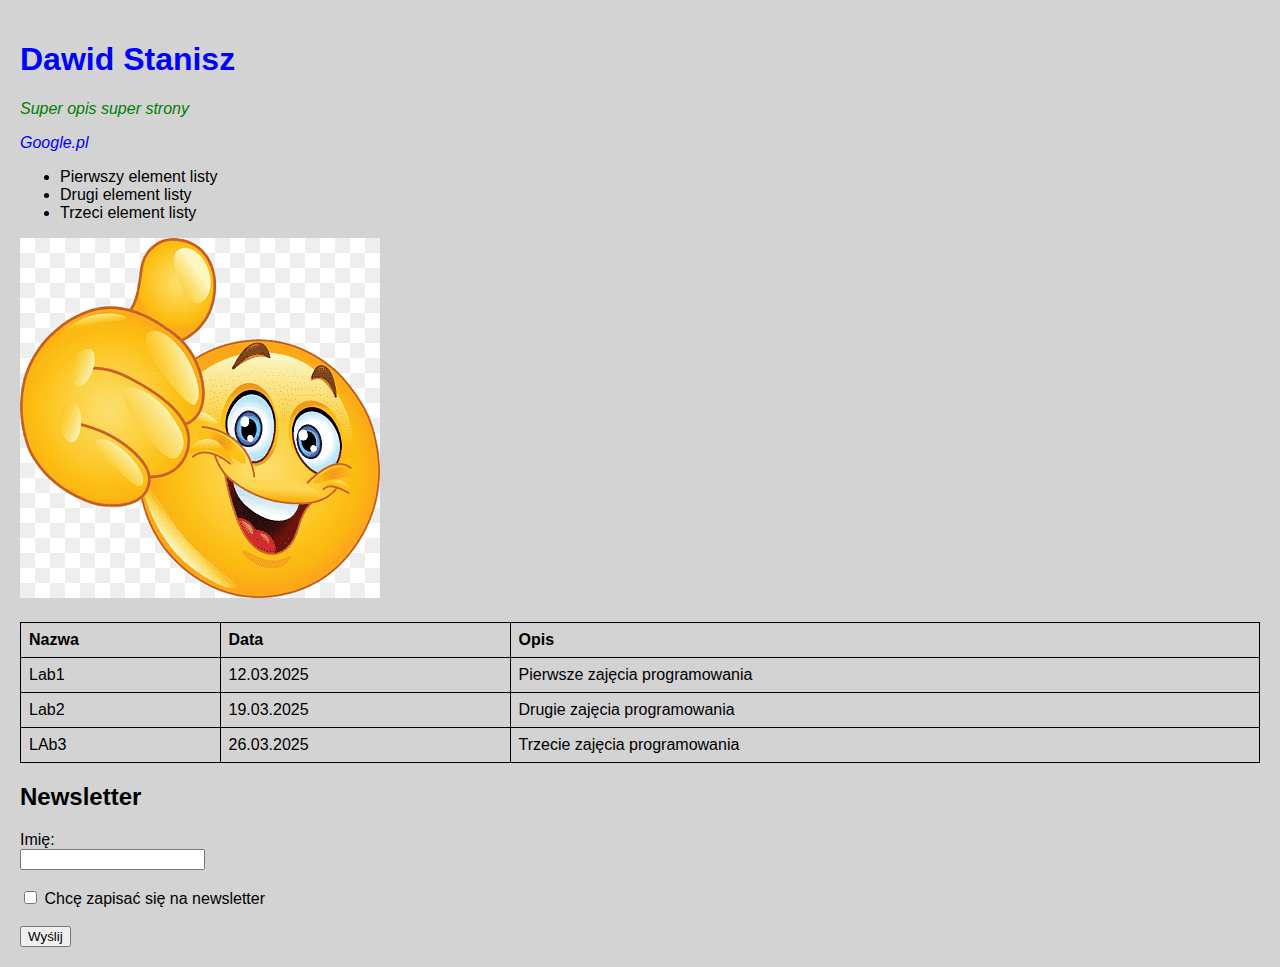
<file: Lab2/index.html>
<!DOCTYPE html>
<html lang="pl">
<head>
    <meta charset="UTF-8">
    <meta name="viewport" content="width=device-width, initial-scale=1.0">
    <title>Moja Strona</title>
    <link rel="stylesheet" href="style.css">
</head>
<body>
    <header>
        <h1>Dawid Stanisz</h1>
    </header>
    
    <main>
        <p>
            Super opis super strony
        </p>
        <p>
            <a href="https://www.google.pl/" target="_blank">Google.pl</a>
        </p>

        <ul>
            <li>Pierwszy element listy</li>
            <li>Drugi element listy</li>
            <li>Trzeci element listy</li>
        </ul>

        <img src="like.png" alt="like">

        <table>
            <thead>
                <tr>
                    <th>Nazwa</th>
                    <th>Data</th>
                    <th>Opis</th>
                </tr>
            </thead>
            <tbody>
                <tr>
                    <td>Lab1</td>
                    <td>12.03.2025</td>
                    <td>Pierwsze zajęcia programowania</td>
                </tr>
                <tr>
                    <td>Lab2</td>
                    <td>19.03.2025</td>
                    <td>Drugie zajęcia programowania</td>
                </tr>
                <tr>
                    <td>LAb3</td>
                    <td>26.03.2025</td>
                    <td>Trzecie zajęcia programowania</td>
                </tr>
            </tbody>
        </table>

        <h2>Newsletter</h2>
        <form action="/submit-form" method="post">
            <label for="name">Imię:</label><br>
            <input type="text" id="name" name="name" required><br><br>

            <input type="checkbox" id="newsletter" name="newsletter">
            <label for="newsletter">Chcę zapisać się na newsletter</label><br><br>

            <button type="submit">Wyślij</button>
        </form>
    </main>
</body>
</html>
</file>
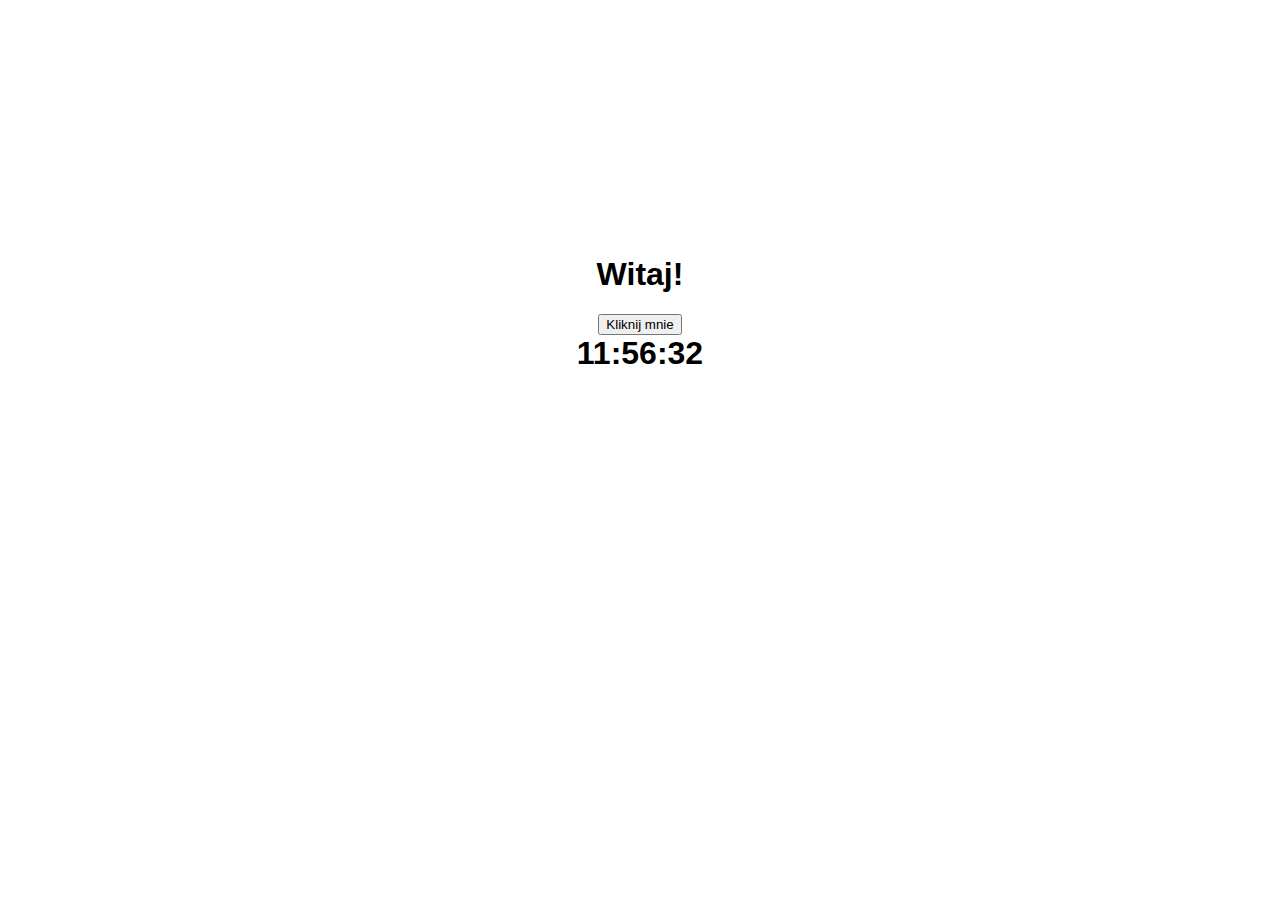
<file: Lab3/index.html>
<!DOCTYPE html>
<html>
<head>
    <meta charset="UTF-8">
    <title>Moja strona</title>
    <meta name="viewport" content="width=device-width, initial-scale=1.0">
    <link rel="stylesheet" href="style.css">
    <script src="skrypt.js"></script>
    <script src="z2_skrypt.js"></script>
    <script src="z3_skrypt.js"></script>
    
</head>
<body>
    <h1 id="tekst">Witaj!</h1>
    <button onclick="zmienTekst()">Kliknij mnie</button>
    <div id="clock">
        
        <script src="z4_skrypt.js"></script>
    </div>
</body>
</html>
</file>
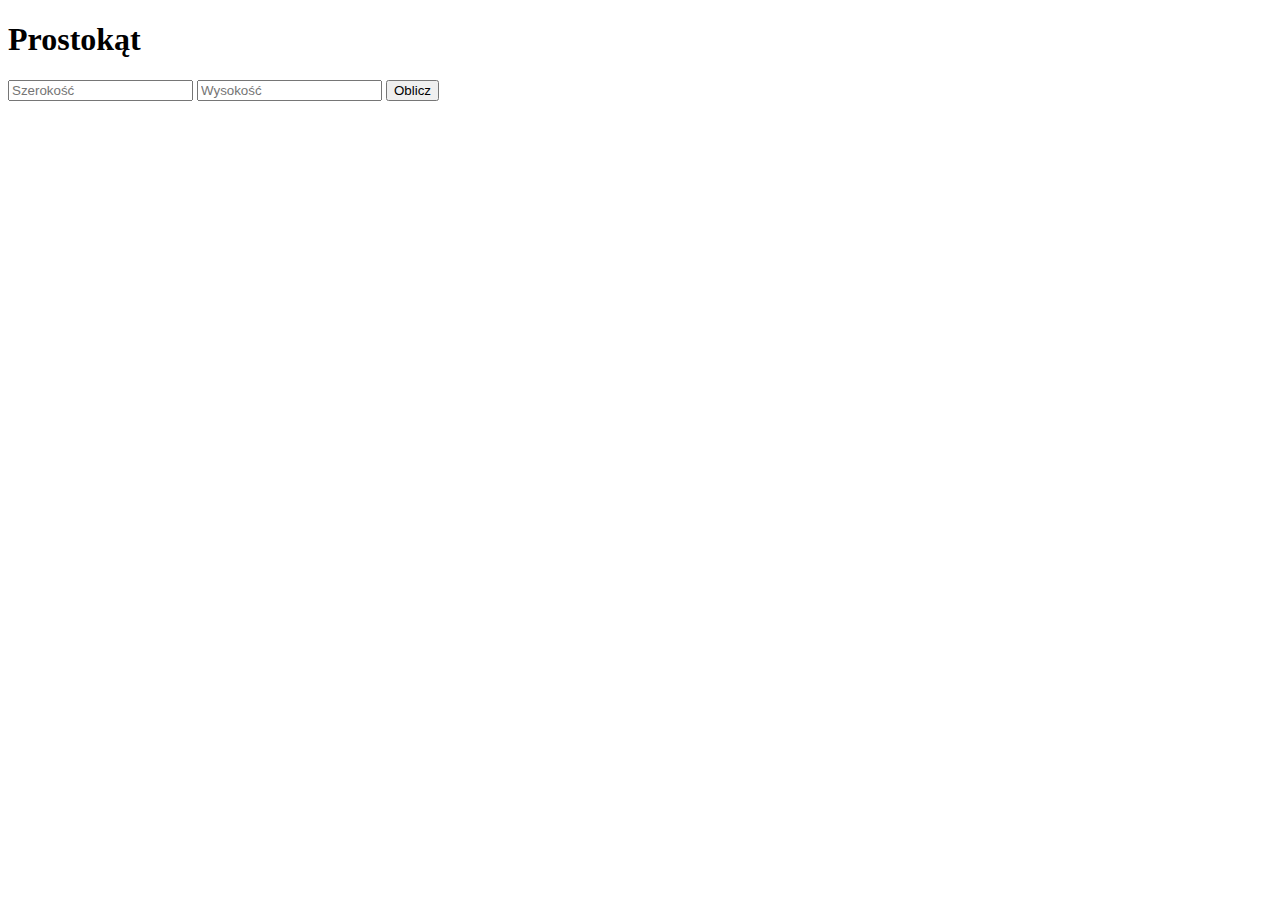
<file: Lab4/zad6.html>
<!DOCTYPE html>
<html lang="pl">
<head>
  <meta charset="UTF-8">
  <meta name="viewport" content="width=device-width, initial-scale=1.0">
  <title>Prostokąt</title>
</head>
<body>
  <h1>Prostokąt</h1>
  <input type="number" id="szerokosc" placeholder="Szerokość">
  <input type="number" id="wysokosc" placeholder="Wysokość">
  <button onclick="utworzProstokat()">Oblicz</button>
  <p id="wyniki"></p>
  <script src="zad5.js"></script>
</body>
</html>
</file>
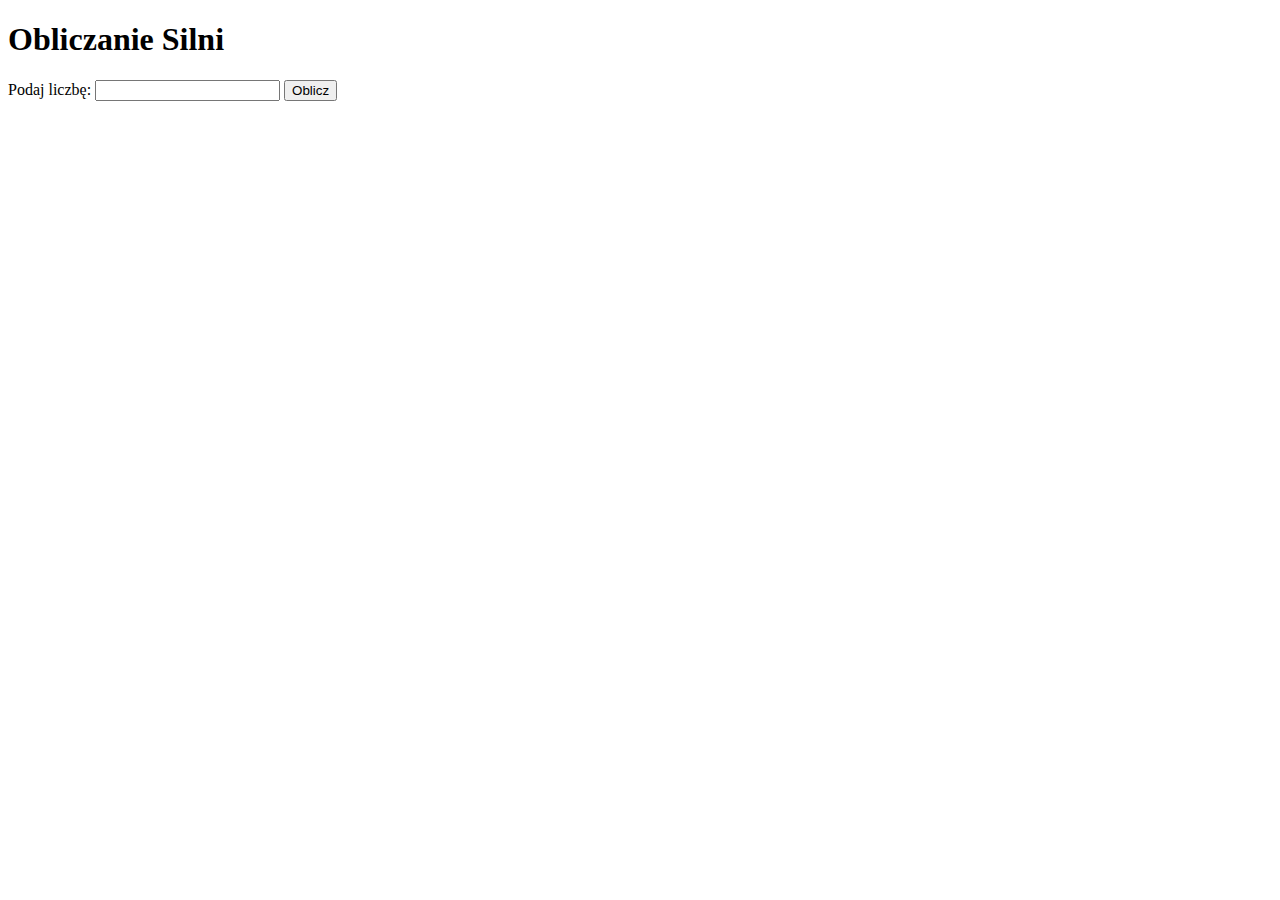
<file: Lab6/zad1.html>
<!DOCTYPE html>
<html>

<head>

</head>

<body>
    <h1>Obliczanie Silni</h1>
    <label for="liczba">Podaj liczbę:</label>
    <input type="number" id="liczba" min="0">
    <button onclick="obliczSilnie()">Oblicz</button>
    <div id="wynik"></div>

    <script>
        function silnia(n) {
            if (n < 0) {
                return undefined;
            }
            if (n === 0 || n === 1) {
                return 1;
            }
            return n * silnia(n - 1);
        }

        function obliczSilnie() {
            const liczba = document.getElementById("liczba").value;
            const wynikElement = document.getElementById("wynik");

            if (liczba === "" || liczba < 0) {
                wynikElement.textContent = "Podaj poprawną liczbę!";
                return;
            }

            const wynik = silnia(parseInt(liczba));
            wynikElement.textContent = `Silnia ${liczba} wynosi ${wynik}`;
        }

    </script>


</body>

</html>
</file>
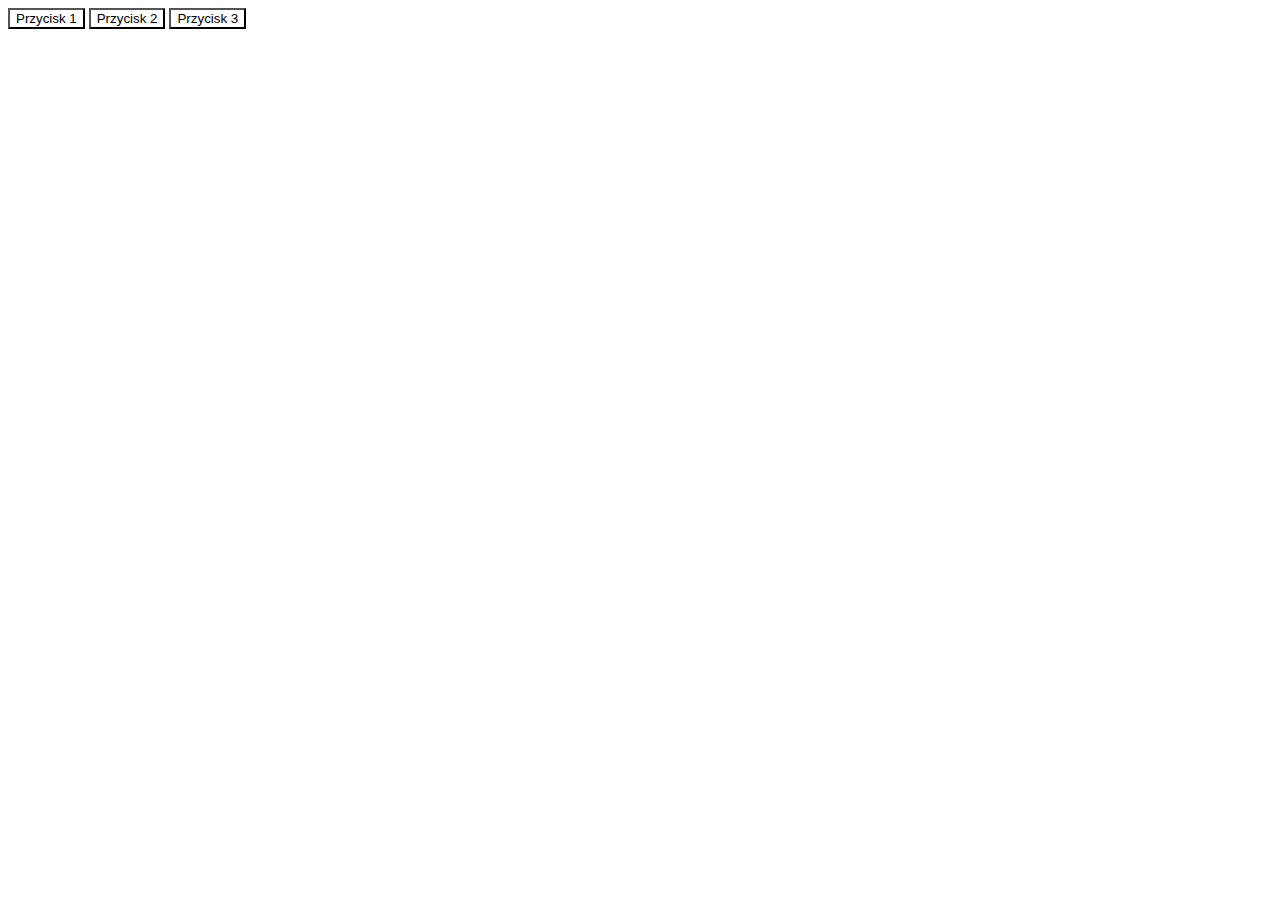
<file: Lab6/zad2.html>
<!DOCTYPE html>
<html>

<head>
    <style>
        button {
            background-color: white;
        }
        .active {
            background-color: red;
        }
    </style>
</head>

<body>
    <button onclick="zmienKolor(this)">Przycisk 1</button>
    <button onclick="zmienKolor(this)">Przycisk 2</button>
    <button onclick="zmienKolor(this)">Przycisk 3</button>

    <script>
        function zmienKolor(kliknietyPrzycisk) {
            const przyciski = document.querySelectorAll("button");

            przyciski.forEach(przycisk => przycisk.classList.remove("active"));

            kliknietyPrzycisk.classList.add("active");
        }
    </script>

</body>

</html>
</file>
<file: Lab6/zad4.html>
<!DOCTYPE html>
<html>

<head>
    <style>
        button {
            background-color: white;
        }
    </style>
</head>

<body>

    <input type="text" id="tekst">
    <button onclick="dodajDoListy()">Dodaj element</button>
    <ul id="lista"></ul>

    <script>
        function dodajDoListy() {
            const tekst = document.getElementById("tekst").value;
            const lista = document.getElementById("lista");

           
            const nowyElement = document.createElement("li");
            nowyElement.textContent = tekst;
            lista.appendChild(nowyElement);

            document.getElementById("tekst").value = "";
        }
    </script>

</body>

</html>
</file>
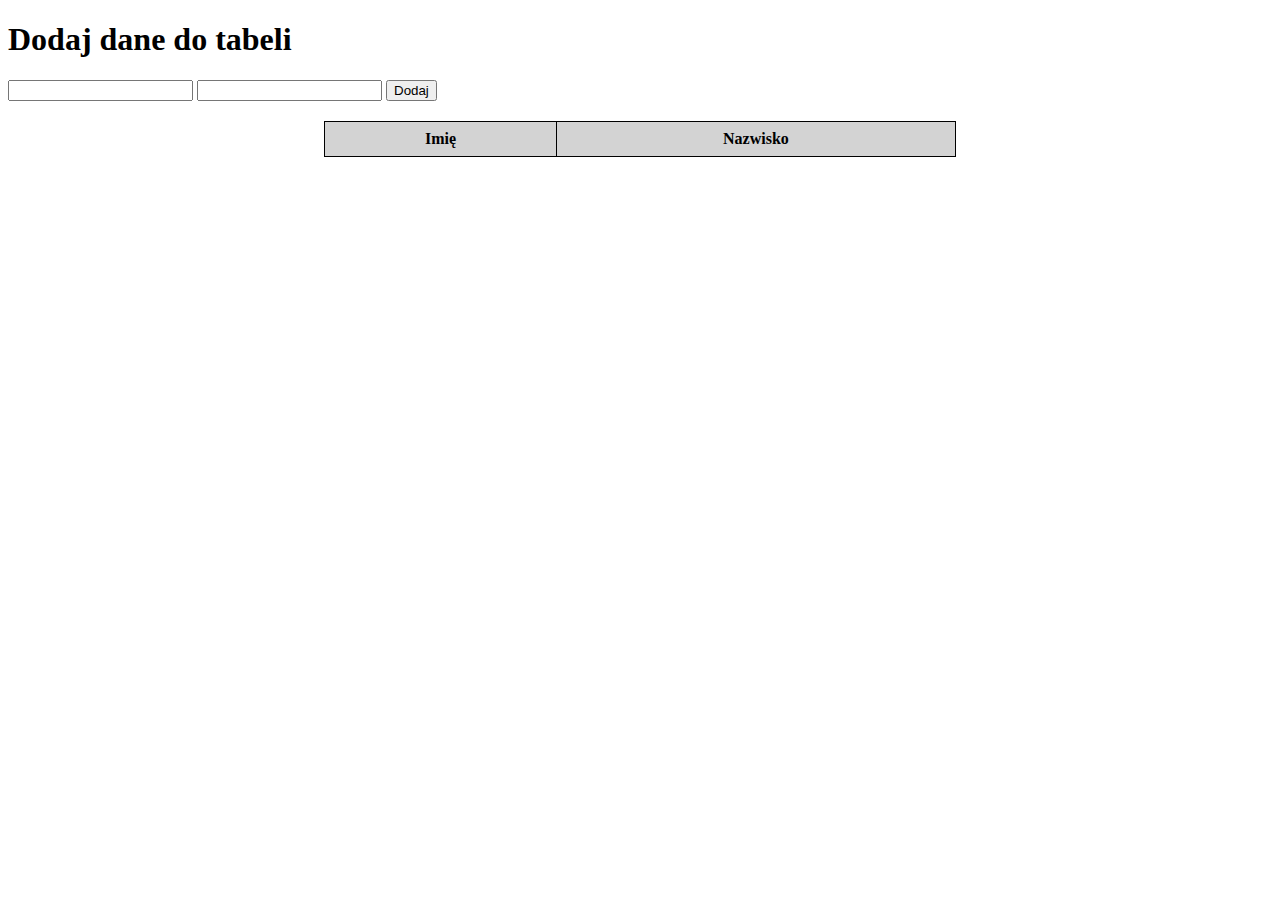
<file: Lab6/zad5.html>
<!DOCTYPE html>
<html>

<head>

</head>
<style>
    table {
        margin: 20px auto;
        border-collapse: collapse;
        width: 50%;
    }

    th,
    td {
        border: 1px solid black;
        padding: 8px;
        text-align: center;
    }

    th {
        background-color: lightgray;
    }
</style>

<body>
    <h1>Dodaj dane do tabeli</h1>
    <input type="text" id="imie">
    <input type="text" id="nazwisko">
    <button onclick="dodajDoTabeli()">Dodaj</button>

    <table>
        <thead>
            <tr>
                <th>Imię</th>
                <th>Nazwisko</th>
            </tr>
        </thead>
        <tbody id="tabela">
        </tbody>
    </table>
    <script>
        function dodajDoTabeli() {
            const imie = document.getElementById("imie").value;
            const nazwisko = document.getElementById("nazwisko").value;
            const tabela = document.getElementById("tabela");

            if (imie.trim() === "" || nazwisko.trim() === "") {
                alert();
                return;
            }

            const nowyWiersz = document.createElement("tr");
            nowyWiersz.innerHTML = `<td>${imie}</td><td>${nazwisko}</td>`;
            tabela.appendChild(nowyWiersz);

            document.getElementById("imie").value = "";
            document.getElementById("nazwisko").value = "";
        }
    </script>

</body>

</html>
</file>
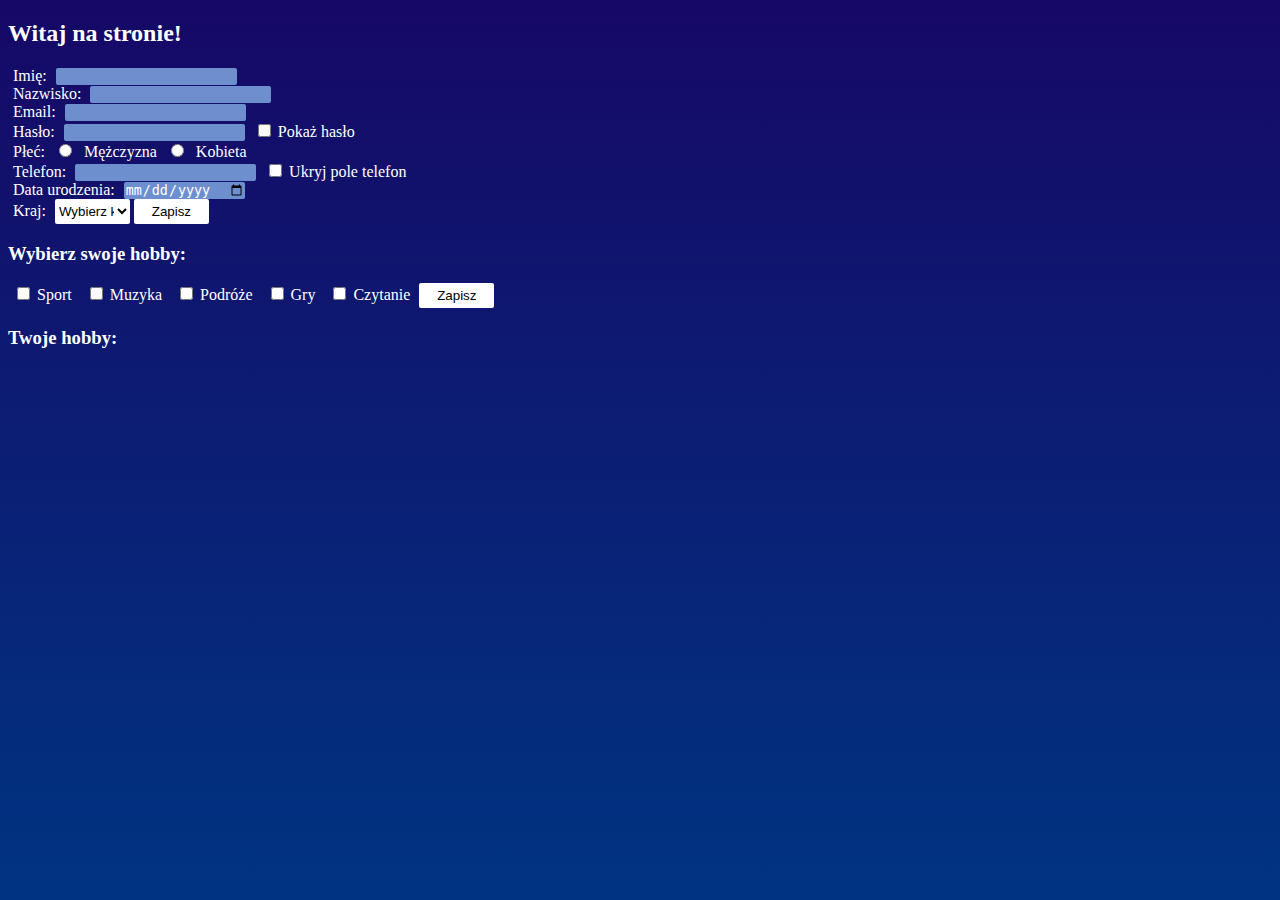
<file: Lab7/zad1-6.html>
<!DOCTYPE html>
<html>
    <head>
        <link rel="stylesheet" href="style.css">
        <body>
            <h2 id="welcome-message">Witaj na stronie!</h2>
           
        <div>
            <form action="#" method="POST">
                <label for="imie">Imię:</label>
                <input type="text" id="imie" name="imie" oninput="updateWelcomeMessage()"><br>
        
                <label for="nazwisko">Nazwisko:</label>
                <input type="text" id="nazwisko" name="nazwisko" required><br>
        
                <label for="email">Email:</label>
                <input type="email" id="email" name="email" required><br>
        
                <label for="haslo">Hasło:</label>
                    <input type="password" id="haslo" name="haslo" required>

                <label>
                    <input type="checkbox" id="togglePassword" onclick="togglePasswordVisibility()">
                        Pokaż hasło
                </label><br>

        
                <label>Płeć:</label>
                <input type="radio" id="mezczyzna" name="plec" value="M">
                <label for="mezczyzna">Mężczyzna</label>
        
                <input type="radio" id="kobieta" name="plec" value="K">
                <label for="kobieta">Kobieta</label><br>
        
                <label for="telefon">Telefon:</label>

                <input type="tel" id="telefon" name="telefon" required>
                <label>
                    <input type="checkbox" id="togglePhone" onclick="togglePhoneField()">
                    Ukryj pole telefon
                </label><br>
        
                <label for="data_urodzenia">Data urodzenia:</label>
                <input type="date" id="data_urodzenia" name="data_urodzenia" required><br>
        
                <label for="kraj">Kraj:</label>
                    <select id="kraj">
                        <option value="" disabled selected>Wybierz kraj</option>
                        <option value="Polska">Polska</option>
                    <option value="Niemcy">Niemcy</option>
                    <option value="Francja">Francja</option>
                    <option value="Włochy">Włochy</option>
                    </select>
                               
        
                <button type="submit">Zapisz</button>
            
                <form id="hobbyForm">
                    <h3>Wybierz swoje hobby:</h3>
                    
                    <label><input type="checkbox" name="hobby" value="Sport"> Sport</label>
                    <label><input type="checkbox" name="hobby" value="Muzyka"> Muzyka</label>
                    <label><input type="checkbox" name="hobby" value="Podróże"> Podróże</label>
                    <label><input type="checkbox" name="hobby" value="Gry"> Gry</label>
                    <label><input type="checkbox" name="hobby" value="Czytanie"> Czytanie</label>
                
                    <button type="button" onclick="pokazHobby()">Zapisz</button>
                </form>
                
                <h3>Twoje hobby:</h3>
                <ul id="listaHobby"></ul>
                



</form>
</div>
            <script src="zad2.js"></script>
            <script src="zad3.js"></script>
            <script src="zad4.js"></script>
            <script src="zad5.js"></script>
            <script src="zad6.js"></script>
        </body>
    </head>
</html>
</file>
<file: Lab2/style.css>
body {
    background-color: #D3D3D3; 
    font-family: Arial, sans-serif;
    margin: 0;
    padding: 20px;
}


header h1 {
    color: blue; 
}


p {
    color: green; 
    font-style: italic;
}


a {
    color: blue; 
    text-decoration: none; 
}

a:hover {
    color: red;
}

table {
    width: 100%;
    border-collapse: collapse; 
    margin-top: 20px; 
}

th, td {
    border: 1px solid #000; 
    padding: 8px; 
    text-align: left;
}
</file>
<file: Lab3/style.css>
body {
    font-family: Arial, sans-serif;
    text-align: center;
    margin-top: 20%;
}
#clock {
    font-size: 2em;
    font-weight: bold;
}
</file>
<file: Lab7/style.css>
body {
    background: linear-gradient(to bottom, #160866, #003482);
    background-repeat: no-repeat;
    background-attachment: fixed;
}


form {
    justify-content: center;
    color: white;
     

}

div {
    align-items: center;
}


input {
    background-color: #7da3dddc;
    border: none;
    color: white;
    border-radius: 2px;
}

button, select {
    height: 25px;
    width: 75px;;
    background-color: white;
    border-radius: 2px;
    border: none;
}

input:focus {
   border-color: white;
   border: solid;
}

h2, h3 {
    color:white;
}

ul {
    color: white;
}

.hidden {
    visibility: hidden; 
}

label {
    padding: 5px;
    margin-top: 5px;
    justify-content: center;
}
</file>
